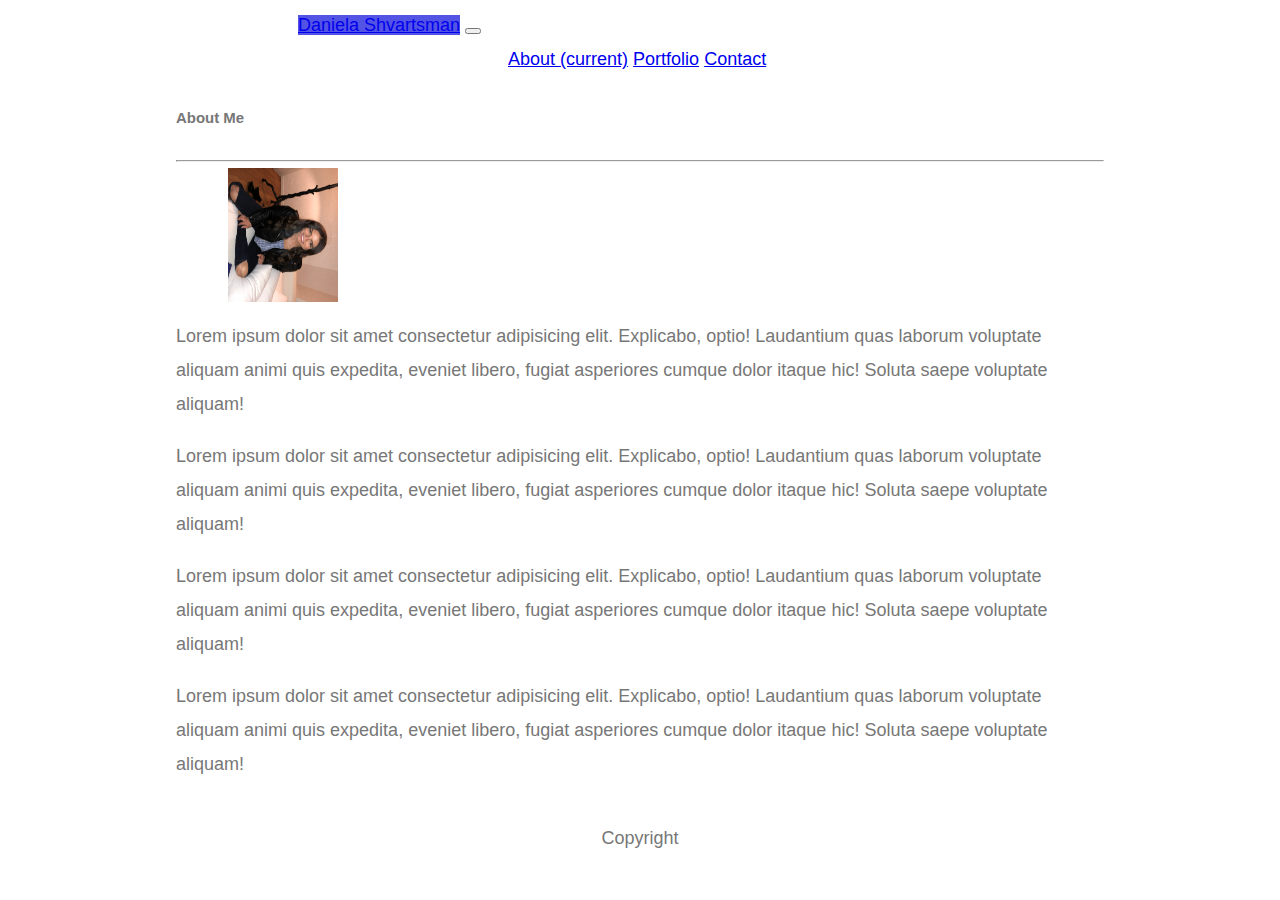
<file: index.html>
<!DOCTYPE html>
<html lang="en">
<head>
    <meta charset="UTF-8">
    <meta name="viewport" content="width=device-width, initial-scale=1.0">
    <meta http-equiv="X-UA-Compatible" content="ie=edge">
    <title>Daniela Shvartsman</title>

    <link rel="stylesheet" href="https://stackpath.bootstrapcdn.com/bootstrap/4.1.1/css/bootstrap.min.css" integrity="sha384-WskhaSGFgHYWDcbwN70/dfYBj47jz9qbsMId/iRN3ewGhXQFZCSftd1LZCfmhktB" crossorigin="anonymous">
    <link rel="stylesheet" href="style.css">

</head>
<body>
    <div id="Navbar">
    <nav class="navbar navbar-expand-lg navbar-light bg-light">
        <a class="navbar-brand" href="index.html">Daniela Shvartsman</a>
            <button class="navbar-toggler" type="button" data-toggle="collapse" data-target="#navbarNavAltMarkup" aria-controls="navbarNavAltMarkup" aria-expanded="false" aria-label="Toggle navigation">
                <span class="navbar-toggler-icon"></span>
            </button>
            <div class="collapse navbar-collapse" id="navbarNavAltMarkup">
            <div class="navbar-nav">
                <a class="nav-item nav-link active" href="index.html">About <span class="sr-only">(current)</span></a>
                <a class="nav-item nav-link" href="portfolio.html">Portfolio</a>
                <a class="nav-item nav-link" href="contact.html">Contact</a>
            </div>
            </div>
    </nav>
    </div>

    <div class="card" style="width:58rem">
        <div class="card-body">
              <h5 class="card-title">About Me</h5>
            <hr>
            <figure class="figure">
                <img src="IMG_9286.jpg" id="me" class="figure-img img-fluid rounded" alt="A generic square placeholder image with rounded corners in a figure.">
            </figure>
            <div class="main-body">
                <p class="card-text">Lorem ipsum dolor sit amet consectetur adipisicing elit. Explicabo, optio! Laudantium quas laborum voluptate aliquam animi quis expedita, eveniet libero, fugiat asperiores cumque dolor itaque hic! Soluta saepe voluptate aliquam!</p>

                <p class="card-text">Lorem ipsum dolor sit amet consectetur adipisicing elit. Explicabo, optio! Laudantium quas laborum voluptate aliquam animi quis expedita, eveniet libero, fugiat asperiores cumque dolor itaque hic! Soluta saepe voluptate aliquam!</p>

                <p class="card-text">Lorem ipsum dolor sit amet consectetur adipisicing elit. Explicabo, optio! Laudantium quas laborum voluptate aliquam animi quis expedita, eveniet libero, fugiat asperiores cumque dolor itaque hic! Soluta saepe voluptate aliquam!</p>

                <p class="card-text">Lorem ipsum dolor sit amet consectetur adipisicing elit. Explicabo, optio! Laudantium quas laborum voluptate aliquam animi quis expedita, eveniet libero, fugiat asperiores cumque dolor itaque hic! Soluta saepe voluptate aliquam!</p>
            </div>
        </div>
    </div>

    <footer class="footer">
        <div class="container">
            <span class="text-muted">Copyright </span>
        </div>
    </footer>

</body>
</html>
</file>
<file: style.css>
body {
    font-family: Arial, "Helvetica Neue", Helvetica, sans-serif;
    font-size: 18px;
    line-height: 34px;
    color: #777;
    background-image: url("https://png.pngtree.com/thumb_back/fw800/back_pic/03/90/22/1057dbf55808f5d.jpg");
}
* {
    box-sizing: border-box;
}

nav{
    margin-bottom:20px;
}
.navbar-brand{
    background-color: rgb(84, 84, 228);
    height:100%;
    margin-left:290px;
}
.navbar-nav{
    margin-left:500px;
}

.card{
    width:960px;
    margin:auto;
}

footer{
    height:60px;
    background-color:white;
    text-align:center;
    padding:20px;
    margin-top:20px;
}
#me {
    transform: rotate(90deg);
    width:134px;
    height:110px;
}
</file>
